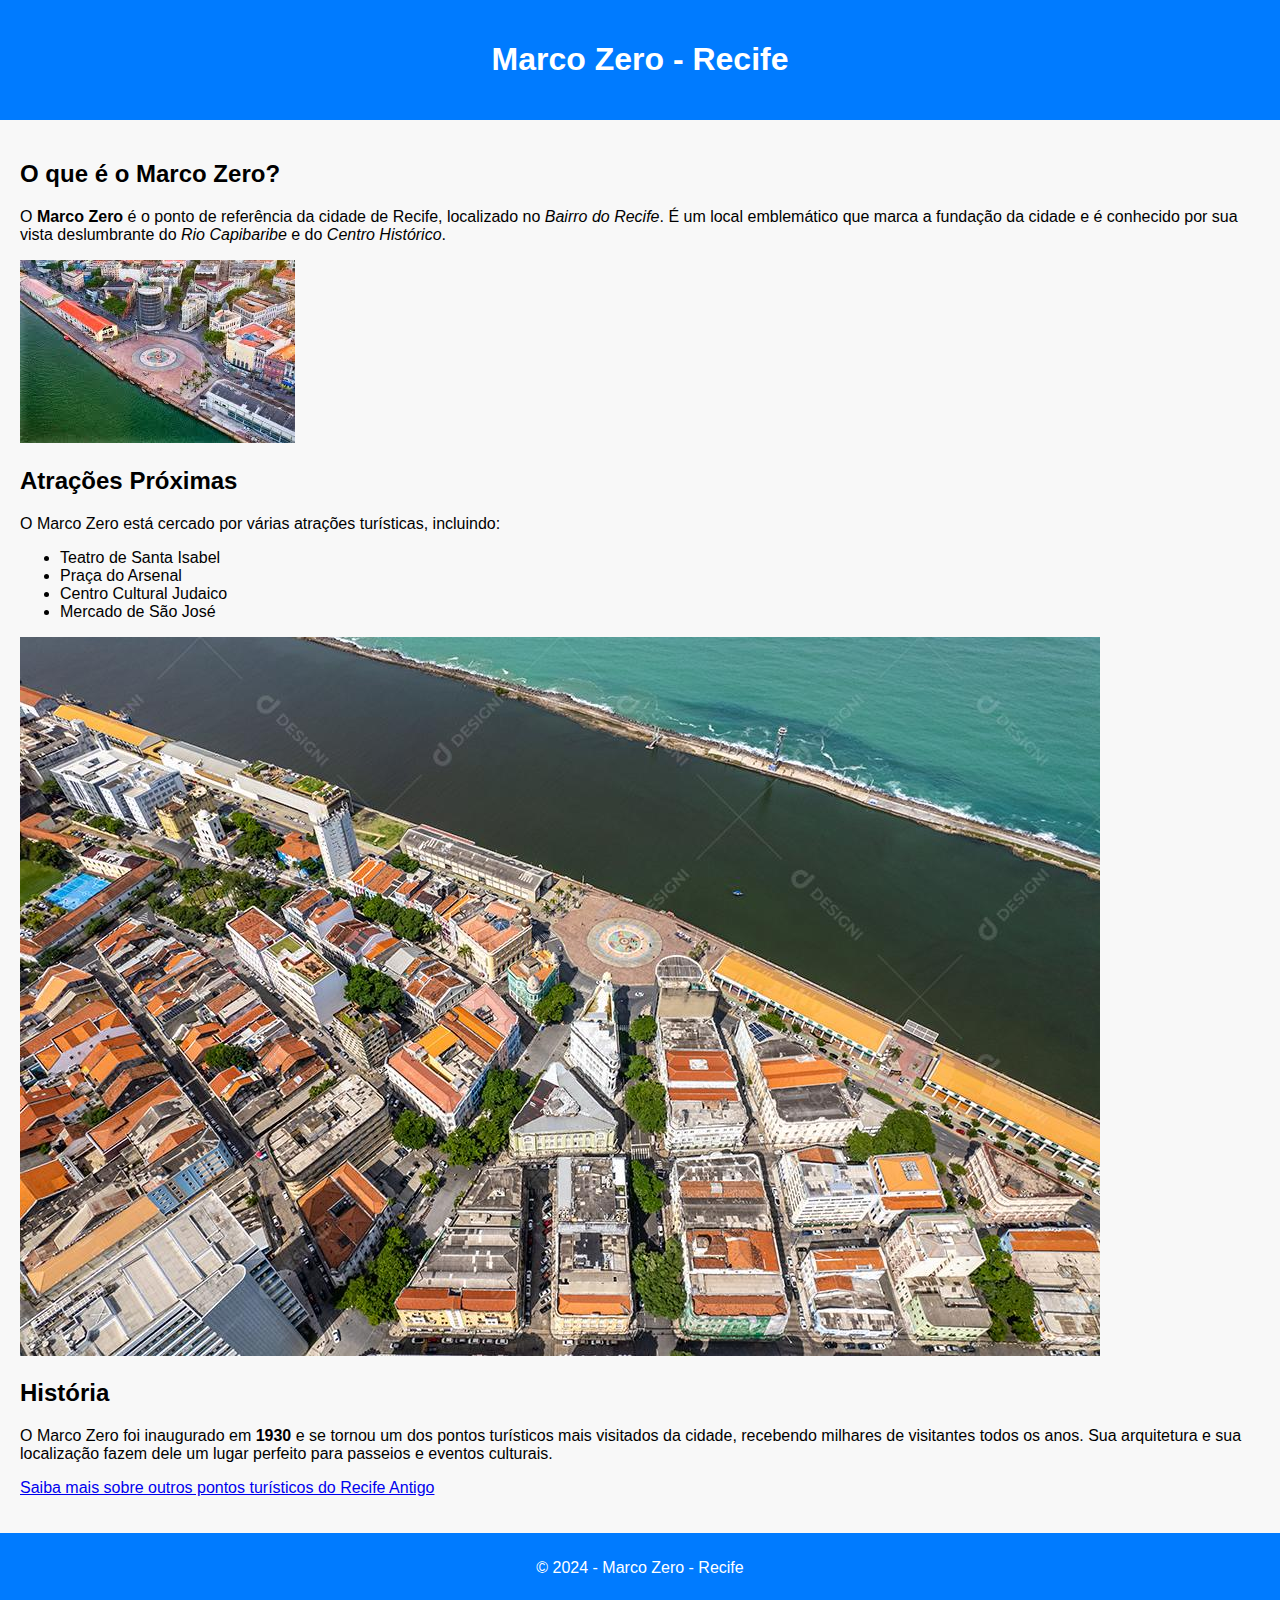
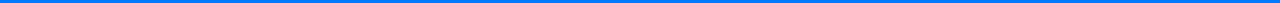
<file: index.html>
<!DOCTYPE html>
<html lang="pt-BR">
<head>
    <meta charset="UTF-8">
    <meta name="viewport" content="width=device-width, initial-scale=1.0">
    <title>Marco Zero - Recife</title>
    <link rel="stylesheet" href="styles.css">
</head>
<body>
    <header>
        <h1>Marco Zero - Recife</h1>
    </header>
    
    <main>
        <section>
            <h2>O que é o Marco Zero?</h2>
            <p>
                O <strong>Marco Zero</strong> é o ponto de referência da cidade de Recife, localizado no
                <em> Bairro do Recife</em>. É um local emblemático que marca a fundação da cidade e
                é conhecido por sua vista deslumbrante do <em>Rio Capibaribe</em> e do <em>Centro Histórico</em>.
            </p>
            <img src="marco_zero.jpeg" alt="Imagem do Marco Zero">
        </section>
        
        <section>
            <h2>Atrações Próximas</h2>
            <p>
                O Marco Zero está cercado por várias atrações turísticas, incluindo:
            </p>
            <ul>
                <li>Teatro de Santa Isabel</li>
                <li>Praça do Arsenal</li>
                <li>Centro Cultural Judaico</li>
                <li>Mercado de São José</li>
            </ul>
            <img src="vista_recife.jpg" alt="Vista do Recife">
        </section>

        <section>
            <h2>História</h2>
            <p>
                O Marco Zero foi inaugurado em <strong>1930</strong> e se tornou um dos pontos turísticos mais
                visitados da cidade, recebendo milhares de visitantes todos os anos. Sua arquitetura e
                sua localização fazem dele um lugar perfeito para passeios e eventos culturais.
            </p>
        </section>

        <p><a href="recife_antigo.html">Saiba mais sobre outros pontos turísticos do Recife Antigo</a></p>
        
    </main>

    <footer>
        <p>&copy; 2024 - Marco Zero - Recife</p>
    </footer>
</body>
</html>
</file>
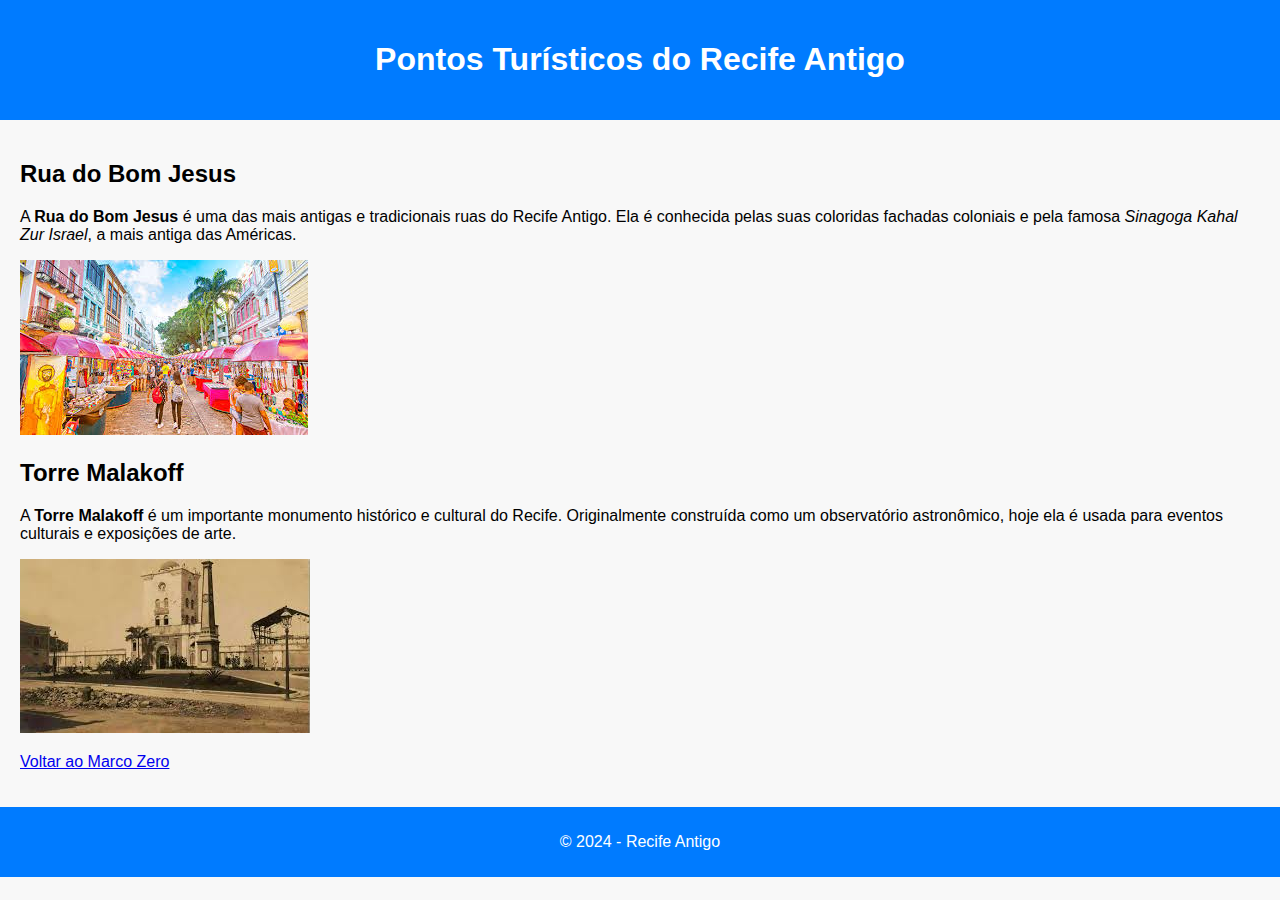
<file: recife_antigo.html>
<!DOCTYPE html>
<html lang="pt-BR">
<head>
    <meta charset="UTF-8">
    <meta name="viewport" content="width=device-width, initial-scale=1.0">
    <title>Pontos Turísticos do Recife Antigo</title>
    <link rel="stylesheet" href="styles.css">
</head>
<body>
    <header>
        <h1>Pontos Turísticos do Recife Antigo</h1>
    </header>
    
    <main>
        <section>
            <h2>Rua do Bom Jesus</h2>
            <p>
                A <strong>Rua do Bom Jesus</strong> é uma das mais antigas e tradicionais ruas do Recife Antigo.
                Ela é conhecida pelas suas coloridas fachadas coloniais e pela famosa <em>Sinagoga Kahal Zur Israel</em>,
                a mais antiga das Américas.
            </p>
            <img src="Rua_bom_jesus.jpeg" alt="Imagem da Rua do Bom Jesus">
        </section>
        
        <section>
            <h2>Torre Malakoff</h2>
            <p>
                A <strong>Torre Malakoff</strong> é um importante monumento histórico e cultural do Recife.
                Originalmente construída como um observatório astronômico, hoje ela é usada para eventos culturais
                e exposições de arte.
            </p>
            <img src="Torre_malakoff.jpeg" alt="Imagem da Torre Malakoff">
        </section>
        
        <p><a href="index.html">Voltar ao Marco Zero</a></p>
    </main>

    <footer>
        <p>&copy; 2024 - Recife Antigo</p>
    </footer>
</body>
</html>
</file>
<file: styles.css>
body {
    font-family: Arial, sans-serif;
    margin: 0;
    padding: 0;
    background-color: #f8f8f8;
}
header {
    background-color: #007bff;
    color: white;
    text-align: center;
    padding: 20px 0;
}
main {
    padding: 20px;
}
img {
    max-width: 100%;
    height: auto;
}
footer {
    text-align: center;
    background-color: #007bff;
    color: white;
    padding: 10px 0;
    position: relative;
    bottom: 0;
    width: 100%;
}
</file>
